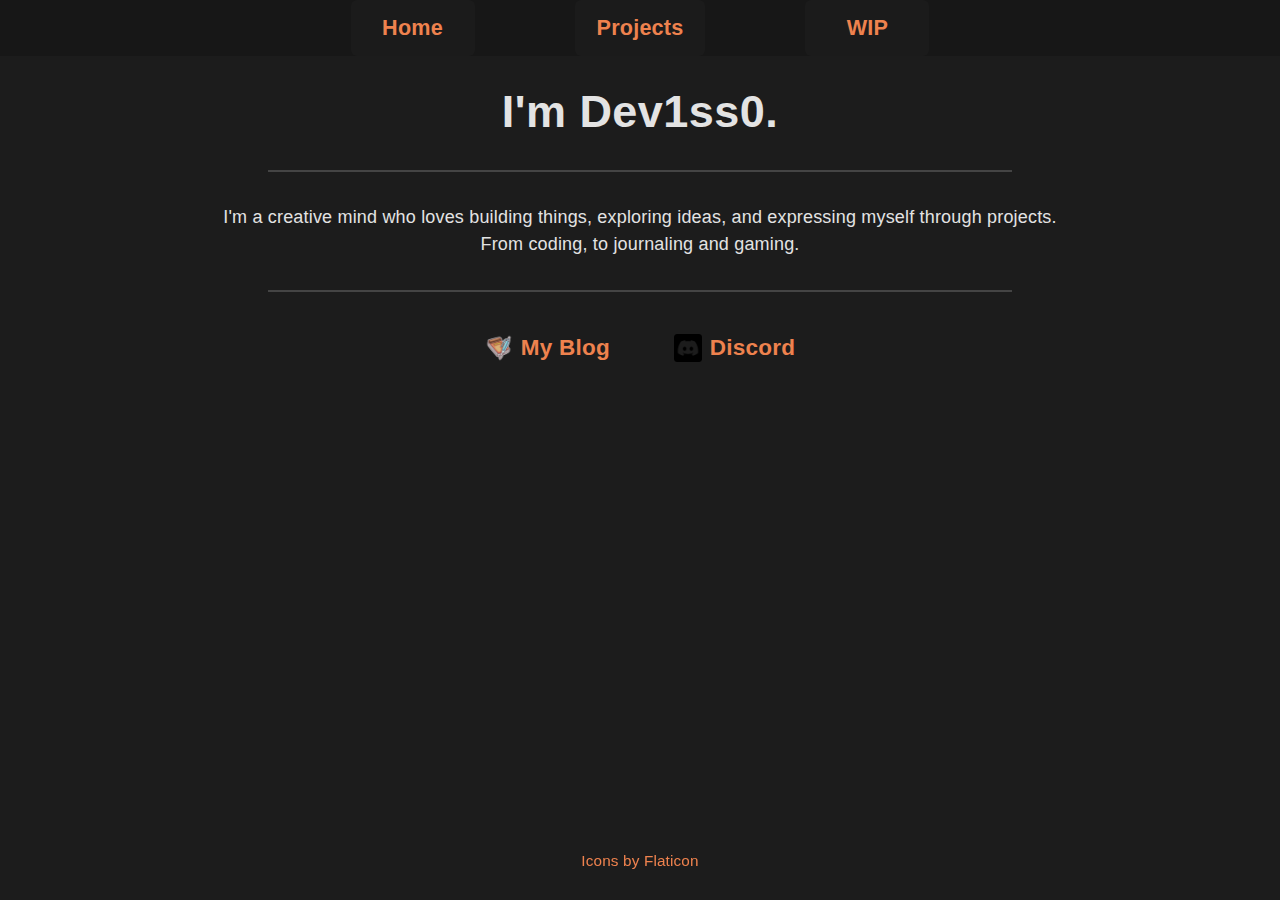
<file: index.html>
<!DOCTYPE html>
<html lang="en">
<head>
    <meta charset="UTF-8">
    <meta name="viewport" content="width=device-width, initial-scale=1.0">
    <title>デヴィソ</title>
    <meta property="og:title" content="Dev1ss0 - Creative Mind">
    <meta property="og:description" content="This is the personal website of Dev1ss0.">
    <meta property="og:image" content="https://dev1ss0.dev/images/pfpSS.png">
    <meta property="og:url" content="https://dev1ss0.dev">
    <meta property="og:type" content="website">
    <meta name="theme-color" content="#e55406">
    <link rel="icon" type="image/png" href="images/pfpSS.png">
    <link rel="stylesheet" href="styles.css">
</head>
<body>
    <nav class="navbar">

        <ul>
        <li><a href="https://dev1ss0.dev">Home</a></li>
        <li><a href="projects">Projects</a></li>
        <li><a href="tobeadded">WIP</a></li>
        </ul>
    </nav>

    <main>
        <h1>I'm Dev1ss0.</h1>
        <hr>
        <h4>I'm a creative mind who loves building things, exploring ideas, and expressing myself through projects.<br>From coding, to journaling and gaming.</h4>
        <hr>
        <div class="btn-row social-links">
            <a class="btn social-btn" href="blog.html">
                <img src="images/note.png" width="28" height="28";>My Blog</a>
            <a class="btn social-btn" href="discord">
                <img src="images/discord.png" width="28" height="28";>Discord</a>
        </div>
        
    </main>
    <footer class="footer">
        <a href="https://www.flaticon.com/icons">Icons by Flaticon</a>
    </footer>
</body>
</html>
</file>
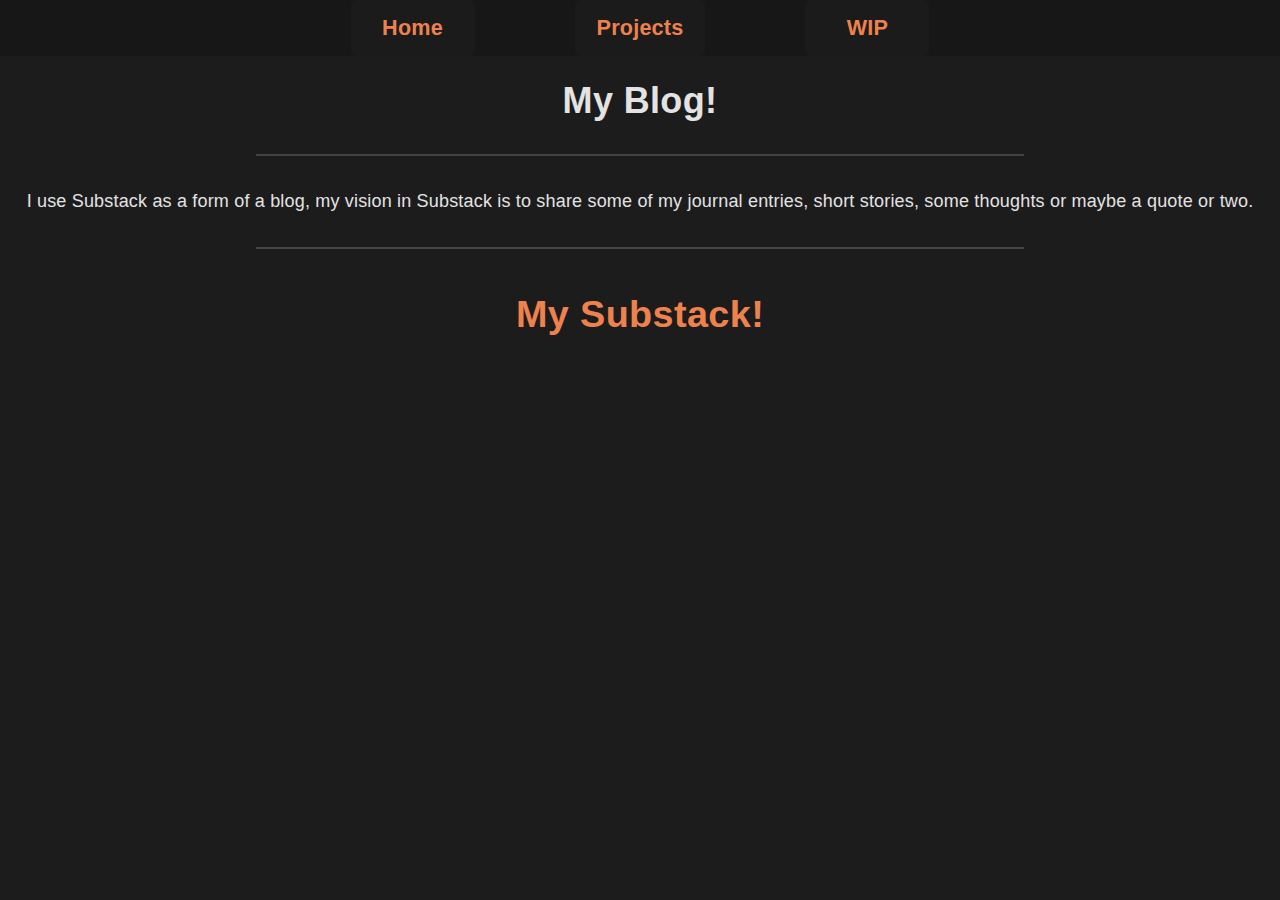
<file: blog.html>
<!DOCTYPE html>
<html lang="en">
<head>
    <meta charset="UTF-8">
    <meta name="viewport" content="width=device-width, initial-scale=1.0">
    <meta name="viewport" content="width=device-width, initial-scale=1.0">
    <title>デヴィソ</title>
    <link rel="icon" type="image/png" href="images/pfpSS.png">
    <link rel="stylesheet" href="styles.css">
</head>
<body>
    <nav class="navbar">
        <ul>
            <li><a href="https://dev1ss0.dev">Home</a></li>
            <li><a href="projects">Projects</a></li>
            <li><a href="tobeadded">WIP</a></li>
        </ul>
    </nav>

    <header>
        <h1>My Blog!</h1>
    </header>
    <hr>
    <main>
        <h4>I use Substack as a form of a blog, my vision in Substack is to share some of my journal entries, short stories, some thoughts or maybe a quote or two.</h4>
    </main>
    <hr>
    <main>
        <h4 class="joinlink"><a href="https://dev1ss0.substack.com/" target="_blank">My Substack!</a></h4>




</body>
</html>
</file>
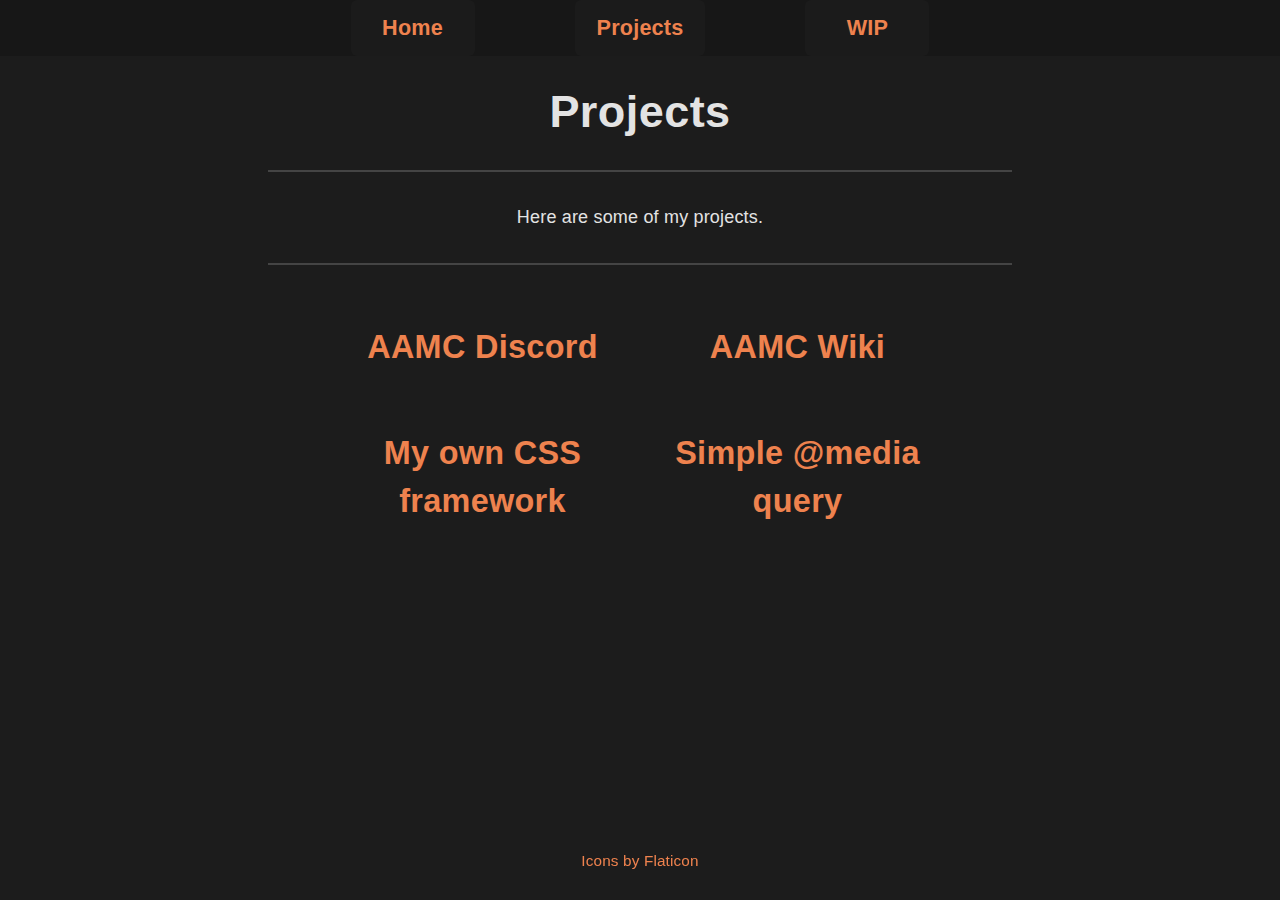
<file: projects.html>
<!DOCTYPE html>
<html lang="en">
<head>
    <meta charset="UTF-8">
    <meta name="viewport" content="width=device-width, initial-scale=1.0">
    <title>デヴィソ</title>
    <link rel="icon" type="image/png" href="images/pfpSS.png">
    <link rel="stylesheet" href="styles.css">
</head>
<body>
    
<nav class="navbar">
    <ul>
        <li><a href="https://dev1ss0.dev">Home</a></li>
        <li><a href="projects">Projects</a></li>
        <li><a href="tobeadded">WIP</a></li>
    </ul>
</nav>

<main>
        <h1>Projects</h1>
            <hr>
                <h4>Here are some of my projects.</h4>
            <hr>
                <div class="projects-grid">
                    <div class="project-card" onclick="openProjectModal(0)">
                        <h4>AAMC Discord</h4>
                    </div>
                    <div class="project-card" onclick="openProjectModal(1)">
                        <h4>AAMC Wiki</h4>
                    </div>
                    <div class="project-card" onclick="openProjectModal(2)">
                        <h4>My own CSS framework</h4>
                    </div>
                    <div class="project-card" onclick="openProjectModal(3)">
                        <h4>Simple @media query</h4>
                    </div>
                </div>
</main>


<div id="modalOverlay" class="modal-overlay" onclick="closeProjectModal()"></div>


<div id="projectModal" class="project-modal">
    <div class="modal-content">
        <span class="close-btn" onclick="closeProjectModal()">&times;</span>
        <h2 id="modalTitle"></h2>
        <div class="modal-section">
            <h3>Description</h3>
            <p id="modalDescription"></p>
        </div>
        <div class="modal-section">
            <h3>My Involvement</h3>
            <p id="modalInvolvement"></p>
        </div>
        <a id="modalLink" href="#" target="_blank" class="modal-link-btn">View Project</a>
    </div>
</div>

<footer class="footer">
        <a href="https://www.flaticon.com/icons">Icons by Flaticon</a>
    </footer>
    
<script src="projects.js"></script>
</body>
</html>
</file>
<file: styles.css>
@media (max-width: 600px) {
    .joinlink a {
        font-size: 0.75em;
        padding: 2px 6px;
    }
}
/* Community join buttons */
.joinlink {
    display: flex;
    justify-content: center;
    margin: 24px 0;
}
.joinlink a {
    display: inline-block;
    font-size: 1.05em;
    font-weight: 700;
    color: var(--links);
    background: transparent;
    border-radius: 8px;
    padding: 6px 20px;
    text-decoration: none;
    transition: background 0.2s, color 0.2s, border 0.2s;
}
.joinlink a:hover {
    background: var(--links);
    color: #1c1c1c;
    border-color: #ee824e;
}
/* Social links row styles */
.btn-row.social-links {
    display: flex;
    flex-direction: row;
    gap: 16px;
    justify-content: center;
    align-items: center;
    margin: 32px 0 0 0;
}
.btn.social-btn {
    display: flex;
    align-items: center;


    font-weight: bold;
    font-size: 1.25em;
    border-radius: 4px;
    padding: 10px 24px;
    text-decoration: none;

}
.btn.social-btn:hover {
    background: #ee824e;
    color: #000000;
    border-color: #ee824e;
    transition: background 0.2s, color 0.2s;
}
.btn.social-btn img {
    display: inline-block;
    vertical-align: middle;
    margin-right: 8px;
    filter: brightness(0.9) grayscale(0.2);
}
footer {
    position: fixed;
    margin-bottom: 20px;
    left: 0;
    bottom: 0;
    width: 100%;
    text-align: center;
    font-size: 0.85em;
    color: #aaa;
    background: transparent;
    padding: 10px 0;
    z-index: 10;
}
hr {
    width: 60%;
    margin: 32px auto;
    border: none;
    border-top: 2px solid #444;
}

@media (max-width: 600px) {
    html {
        font-size: 13px;
    }
    body, html {
        font-size: 1em;
        padding: 0;
        margin: 0;
        overflow-x: hidden;
    }
    h1, h2, h3, h4, h5, h6, p, a, li, span {
        font-family: 'Montserrat', Arial, sans-serif;
        letter-spacing: 0.01em;
    }
            .navbar {
                width: 100%;
                background-color: var(--secondary);
                display: flex;
                flex-direction: row;
                justify-content: center;
                align-items: center;
                padding: 0;
                margin: 0;
                border-radius: 0;
                box-shadow: none;
            }
                .navbar ul {
                    display: flex;
                    flex-direction: row;
                    gap: 32px;
                    width: auto;
                    justify-content: center;
                    align-items: center;
                    padding: 0;
                    margin: 0;
                    list-style-type: none;
                    background: none;
                }
    .navbar li {
        display: flex;
        flex-direction: column;
        align-items: center;
        flex: 1 1 0;
        min-width: 0;
        margin: 0;
        border: none;
    }
    .navbar a {
        font-size: 1em;
        padding: 12px 0 6px 0;
        min-width: unset;
        border-radius: 0;
        border: none;
        background: none;
        color: var(--links);
        font-weight: 600;
        transition: background 0.2s, color 0.2s;
        text-align: center;
        display: block;
        text-decoration: none;
    }
    .navbar a:hover {
        background: #ee824e;
        color: #1c1c1c;
    }
    .navbar li.active::after,
    .navbar li:not(.active)::after {
        content: "";
        display: block;
        margin: 8px auto 0 auto;
        width: 60px;
        height: 2px;
        background: #000;
        opacity: 0;
        transition: opacity 0.2s;
    }
    .navbar li.active::after {
        opacity: 1;
    }
}

@media (min-width: 600px) {
    html {
        font-size: 16px;
    }
    body, html {
        font-size: 18px;
        padding: 0;
        margin: 0;
        overflow-x: hidden;
    }
    h1, h2, h3, h4, h5, h6, p, a, li, span {
        font-family: 'Montserrat', Arial, sans-serif;
        letter-spacing: 0.01em;
    }
            .navbar {
                width: 100%;
                background-color: var(--secondary);
                display: flex;
                flex-direction: row;
                justify-content: center;
                align-items: center;
                padding: 0;
                margin: 0;
                border-radius: 0;
                box-shadow: none;
            }
                .navbar ul {
                    display: flex;
                    flex-direction: row;
                    gap: 100px;
                    width: auto;
                    justify-content: center;
                    align-items: center;
                    padding: 0;
                    margin: 0;
                    list-style-type: none;
                    background: none;
                }
    .navbar li {
        display: flex;
        flex-direction: column;
        align-items: center;
        min-width: 0;
        margin: 0;
        border: none;
    }
    .navbar a {
        font-size: 1.2em;
        padding: 15px 22px;
        min-width: 80px;
        border-radius: 6px;
        background: #1b1b1b;
        color: var(--links);
        font-weight: 700;
        transition: background 0.2s, color 0.2s;
        text-align: center;
        display: block;
        text-decoration: none;
    }
    .navbar a:hover {
        background: #ee824e;
        color: #1c1c1c;
    }
    .navbar li.active::after {
        opacity: 1;
    }
}

:root {
    --primary: #1c1c1c;
    --secondary: #171717;
    --links: #ee824e;
}
a {
    color: var(--links);
    text-decoration: none;
}

body {
    background-color: var(--primary);
    color: rgb(227, 227, 227);
    font-family: Arial, sans-serif;
    margin: 0;
    padding: 0;
}
h1 {
    text-align: center;
}
main {
    padding: 0px;
    text-align: center;
    margin-left: 20px;
    margin-right: 20px;
}
main h1 {
    font-size: 2.5em;
    margin-bottom: 20px;
}
main h4 {
    margin-top: 0px;
    margin-bottom: 30px;
    line-height: 1.5em;
    font-weight: 400;
}
pfp {
    
    border-radius: 50%;
    width: 150px;
    height: 150px;
    object-fit: cover;
    margin-top: 20px;
}
span.important {
    font-size: 1.1em;
    font-weight: bold;
    color: rgba(210, 75, 7, 0.819);
}
.joinlink {
    font-size: 2em;
    font-weight: bold;
}
::selection {
  background: #ee824e;
  color: black;
  text-shadow: none;
}

.projects-grid {
    display: grid;
    grid-template-columns: repeat(2, 1fr);
    gap: 30px;
    margin: 20px auto;
    max-width: 600px;
    padding: 0 20px;
}

.project-card {
    background: transparent;
    border: none;
    border-radius: 8px;
    padding: 0;
    cursor: pointer;
    transition: all 0.2s ease;
    display: flex;
    justify-content: center;
    align-items: center;
    height: 100px;
    width: 100%;
}

.project-card h4 {
    margin: 0;
    color: var(--links);
    font-size: 1.8em;
    font-weight: 700;
    padding: 10px 15px;
    text-align: center;
    border-radius: 8px;
    background: transparent;
    transition: background 0.2s, color 0.2s;
    width: 100%;
    height: 100%;
    display: flex;
    justify-content: center;
    align-items: center;
}

.project-card:hover h4 {
    background: var(--links);
    color: #1c1c1c;
}

.modal-overlay {
    position: fixed;
    top: 0;
    left: 0;
    width: 100%;
    height: 100%;
    background: rgba(0, 0, 0, 0.5);
    backdrop-filter: blur(5px);
    -webkit-backdrop-filter: blur(5px);
    z-index: 998;
    opacity: 0;
    visibility: hidden;
    transition: opacity 0.3s ease, visibility 0.3s ease;
}

.modal-overlay.active {
    opacity: 1;
    visibility: visible;
}

.project-modal {
    position: fixed;
    top: 50%;
    left: 50%;
    transform: translate(-50%, -50%) scale(0.9);
    background: #1c1c1c;
    border: 2px solid #ee824e;
    border-radius: 12px;
    padding: 30px;
    max-width: 500px;
    width: 90%;
    max-height: 80vh;
    overflow-y: auto;
    z-index: 999;
    opacity: 0;
    visibility: hidden;
    transition: opacity 0.3s ease, visibility 0.3s ease, transform 0.3s ease;
}

.project-modal.active {
    opacity: 1;
    visibility: visible;
    transform: translate(-50%, -50%) scale(1);
}

.modal-content {
    position: relative;
}

.close-btn {
    position: absolute;
    top: -10px;
    right: 0;
    font-size: 2em;
    font-weight: bold;
    color: #ee824e;
    cursor: pointer;
    transition: color 0.2s ease;
    line-height: 1;
}

.close-btn:hover {
    color: #ff9966;
}

#modalTitle {
    color: #ee824e;
    margin: 0 0 20px 0;
    font-size: 1.8em;
}

.modal-section {
    margin: 20px 0;
    text-align: left;
}

.modal-section h3 {
    color: #ee824e;
    margin: 0 0 10px 0;
    font-size: 1.2em;
}

.modal-section p {
    color: #d3d3d3;
    line-height: 1.6;
    margin: 0;
}

.modal-link-btn {
    display: inline-block;
    margin-top: 20px;
    padding: 6px 20px;
    background: transparent;
    color: var(--links);
    border-radius: 8px;
    text-decoration: none;
    font-weight: 700;
    font-size: 1.05em;
    transition: background 0.2s, color 0.2s;
}

.modal-link-btn:hover {
    background: var(--links);
    color: #1c1c1c;
}

/* god i hate this */
@media (max-width: 600px) {
    .projects-grid {
        grid-template-columns: 1fr;
        max-width: 300px;
    }
    
    .project-card h4 {
        font-size: 1.1em;
    }
    
    .project-modal {
        max-width: 90%;
        padding: 20px;
    }
    
    #modalTitle {
        font-size: 1.4em;
    }
}
</file>
